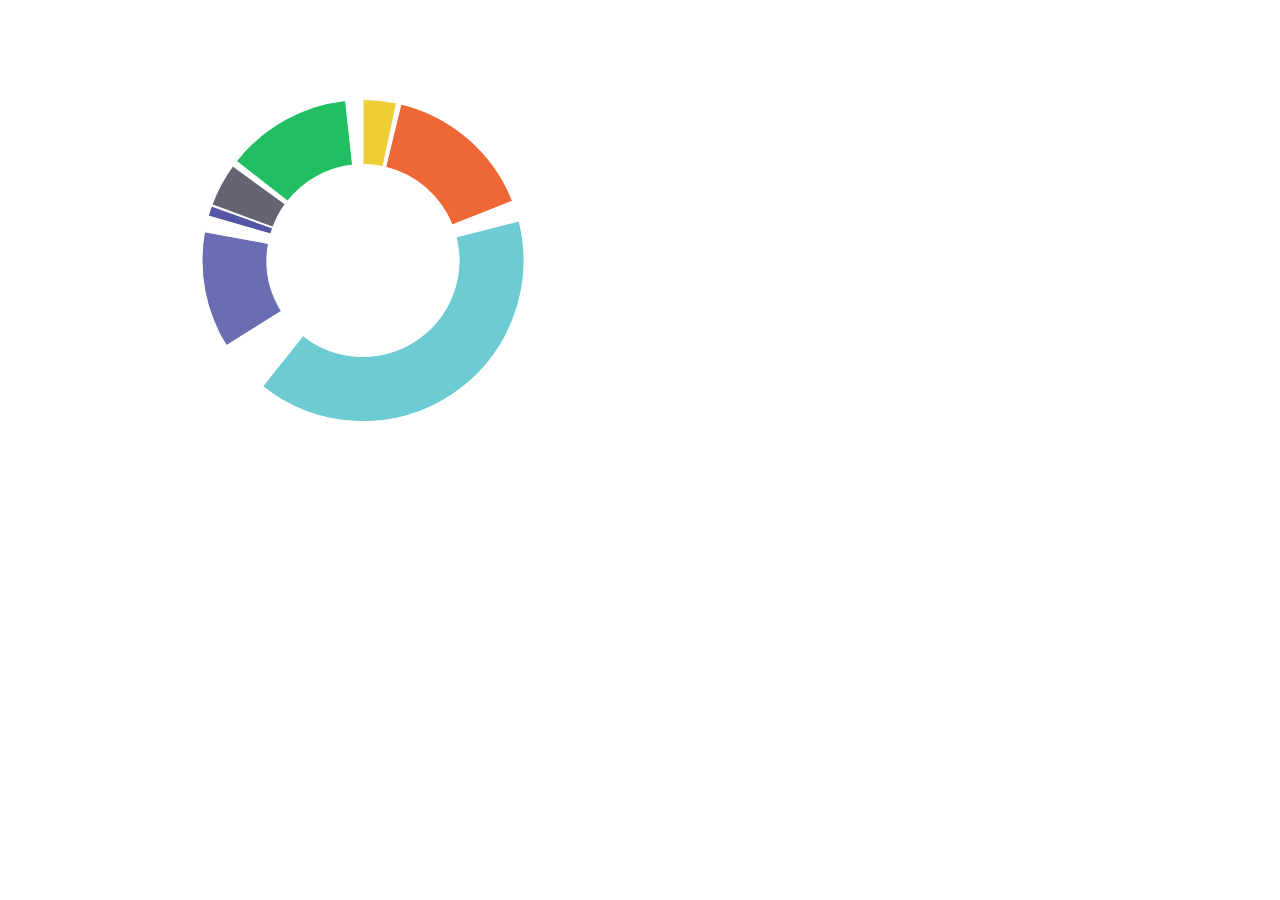
<file: Pie Charts/1973.html>
<html>
<head>
	<meta charset="utf-8">
    <title>1973 Immigration Stats</title>
</head>
<body>
<div>
<div id="pieChart"  style=" visibility:  display:inline" ></div>

<script src="js/d3.min.js"></script>
<script src="js/d3pie.min.js"></script>
    
    
<script>

var pie = new d3pie("pieChart", {
	"header": {
		"title": {
			"fontSize": 34,
			"font": "helvetica"
		},
		"subtitle": {
			"color": "#999999",
			"fontSize": 10,
			"font": "helvetica"
		},
		"location": "pie-center",
		"titleSubtitlePadding": 10
	},
	"footer": {
		"color": "#999999",
		"fontSize": 10,
		"font": "open sans",
		"location": "bottom-left"
	},
	"size": {
		"canvasWidth": 710,
		"pieInnerRadius": "60%",
		"pieOuterRadius": "75%"
	},
	"data": {
		"sortOrder": "label-asc",
		"content": [
			{
				"label": "Asia + Middle East",
				"value": 17.26,
				"color": "#EE6735"
			},
			{
				"label": "Africa",
				"value": 3.79,
				"color": "#EFCD35"
			},
			{
				"label": "South America",
				"value": 14.41,
				"color": "#21BF61"
			},
			{
				"label": "Europe + Russia",
				"value": 45.08,
				"color": "#6DCBD4"
			},
			{
				"label": "North America",
				"value": 13.31,
				"color": "#6B6DB3"
			},
			{
				"label": "Oceania",
				"value": 1.18,
				"color": "#5455A5"
			},
			{
				"label": "Other",
				"value": 4.96,
				"color": "#646472"
			}
		]
	},
	"labels": {
		"outer": {
			"format": "label-percentage1"
		},
		"inner": {
			"format": "none"
		},
		"mainLabel": {
			"font": "helvetica",
			"fontSize": 16
		},
		"percentage": {
			"color": "#999999",
			"font": "helvetica",
			"fontSize": 18,
			"decimalPlaces": 0
		},
		"value": {
			"color": "#cccc43",
			"font": "helvetica",
			"fontSize": 11
		},
		"lines": {
			"enabled": true,
			"style": "straight",
			"color": "#777777"
		},
		"truncation": {
			"enabled": true
		}
	},
	"effects": {
		"pullOutSegmentOnClick": {
			"effect": "elastic", <!-- linear, elastic, bounce, backing in -->
			"speed": 400,
			"size": 8
		}
	},
	"callbacks": {}
});
</script>
</div>
</body>
</html>
</file>
